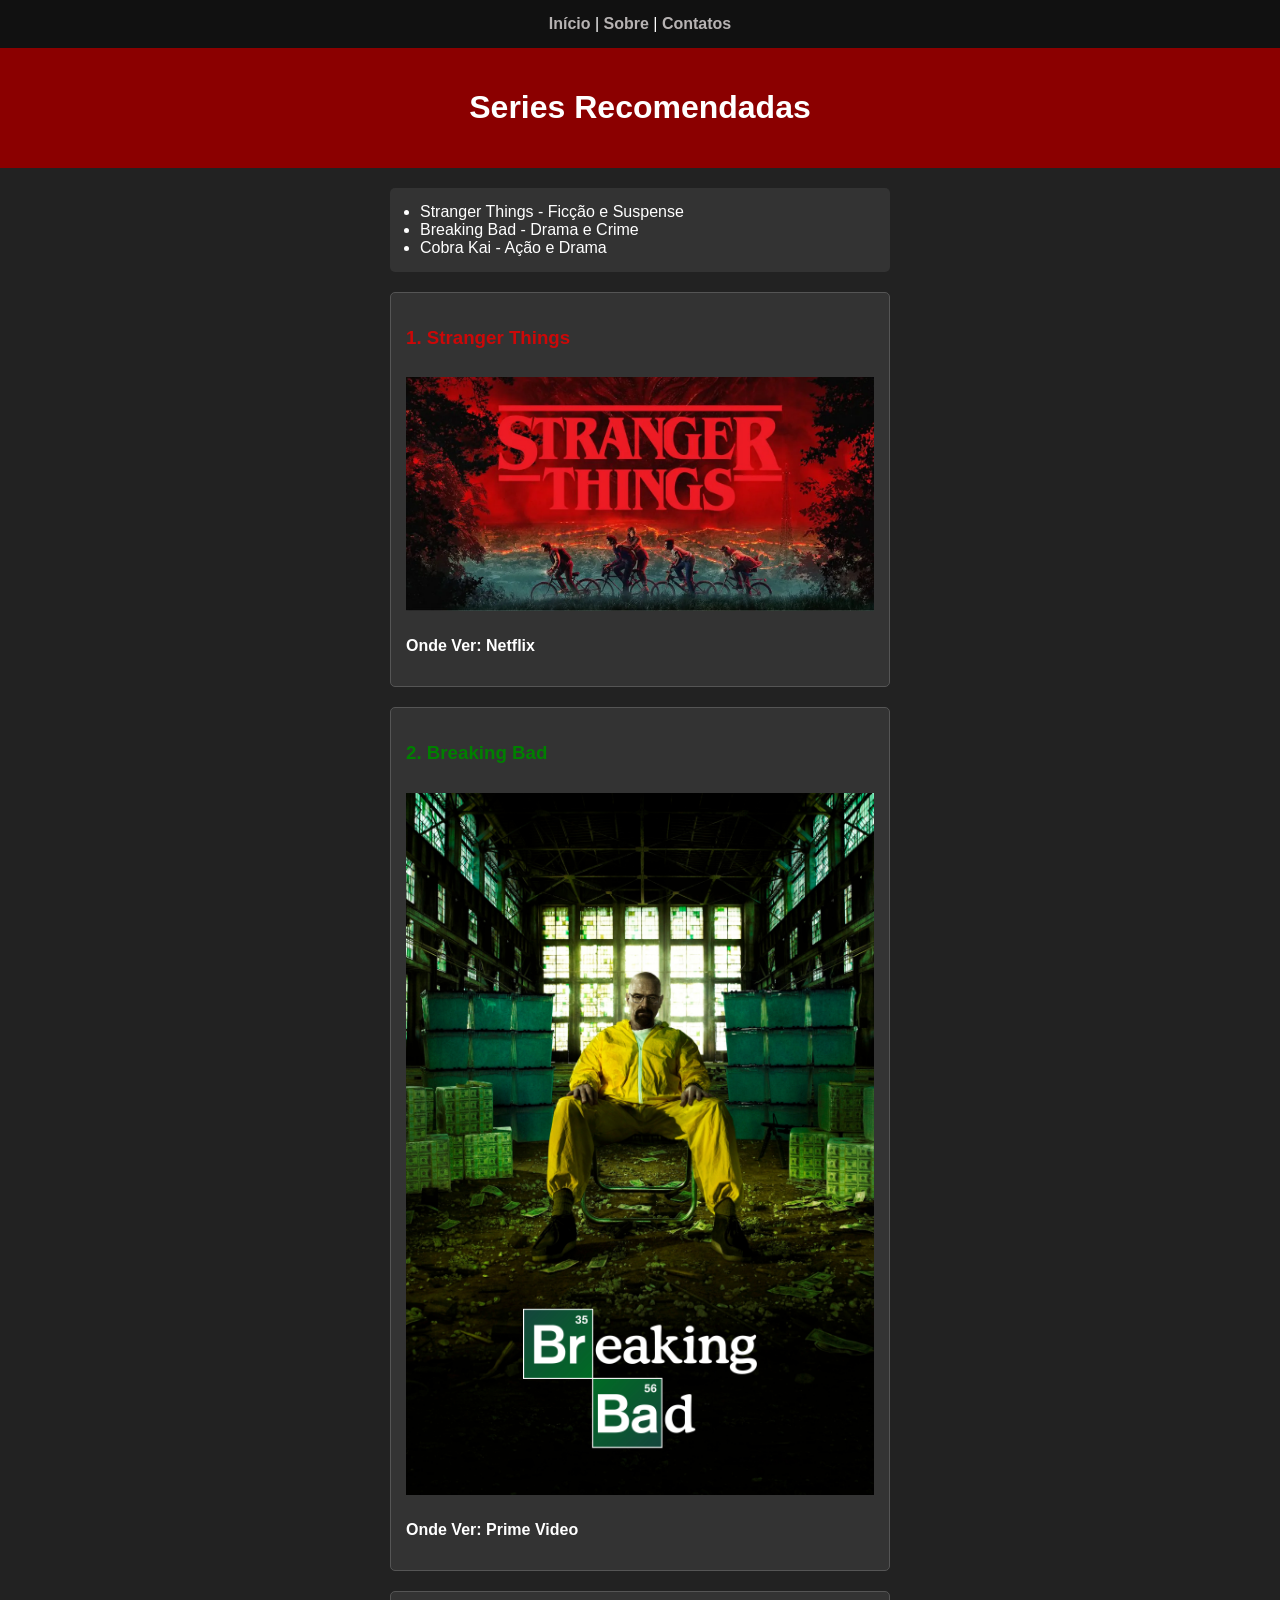
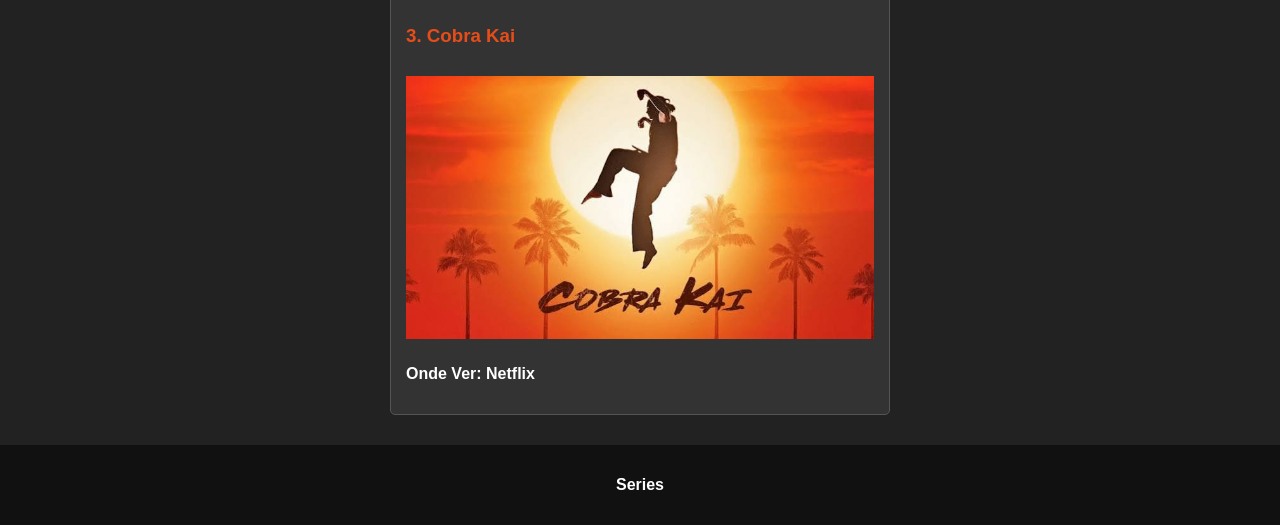
<file: Index.html>
<html>
    <head>
    <meta charset="UTF-8">
    <title>Séries - Início</title>
    <link rel="stylesheet" href="style.css">
</head>
<body>

    <div class="menu">
        <a href="index.html">Início</a> | 
        <a href="sobre.html">Sobre</a> | 
        <a href="contatos.html">Contatos</a>
    </div>

    <div class="topo">
        <h1>Series Recomendadas</h1>
        <p></p>
    </div>

    <div class="conteudo">

        <ul>
            <li>Stranger Things - Ficção e Suspense</li>
            <li>Breaking Bad - Drama e Crime</li>
            <li>Cobra Kai - Ação e Drama</li>
        </ul>

        <div class="card">
            <h3 class="stra">1. Stranger Things</h3>
            <img src="stra.webp" alt="Stranger Things">
            <p>Onde Ver: Netflix</p>
        </div>

        <div class="card">
            <h3 class="breaking">2. Breaking Bad</h3>
            <img src="breaking.jpg" alt="Breaking Bad">
            <p>Onde Ver: Prime Video</p>
        </div>

        <div class="card">
            <h3 class="cobra">3. Cobra Kai</h3>
            <img src="images.jpg" alt="The Last of Us">
            <p>Onde Ver: Netflix</p>
        </div>
    </div>

    <div class="rodape">
        <p>Series</p>
    </div>

</body>
</html>
</file>
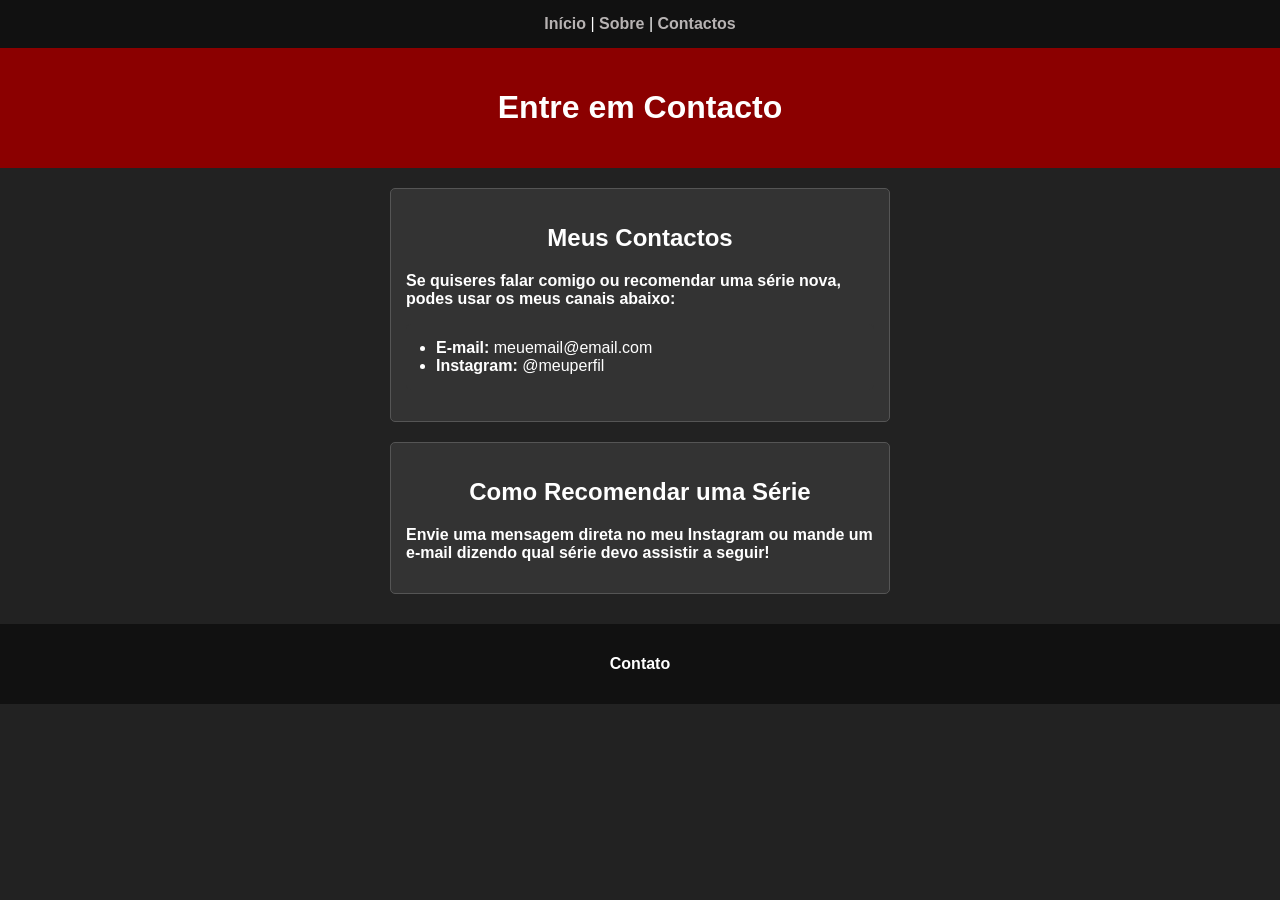
<file: contatos.html>
<html>
<head>
    <meta charset="UTF-8">
    <title>Séries - Contactos</title>
    <link rel="stylesheet" href="style.css">
</head>
<body>

    <div class="menu">
        <a href="index.html">Início</a> | 
        <a href="sobre.html">Sobre</a> | 
        <a href="contatos.html">Contactos</a>
    </div>

    <div class="topo">
        <h1>Entre em Contacto</h1>
    </div>

    <div class="conteudo">
        <div class="card">
            <h2>Meus Contactos</h2>
            <p>Se quiseres falar comigo ou recomendar uma série nova, podes usar os meus canais abaixo:</p>

            <ul>
                <li><strong>E-mail:</strong> meuemail@email.com</li>
                <li><strong>Instagram:</strong> @meuperfil</li>
            </ul>
        </div>

        <div class="card">
            <h2>Como Recomendar uma Série</h2>
            <p>Envie uma mensagem direta no meu Instagram ou mande um e-mail dizendo qual série devo assistir a seguir!</p>
        </div>
    </div>

    <div class="rodape">
        <p>Contato</p>
    </div>

</body>
</html>
</file>
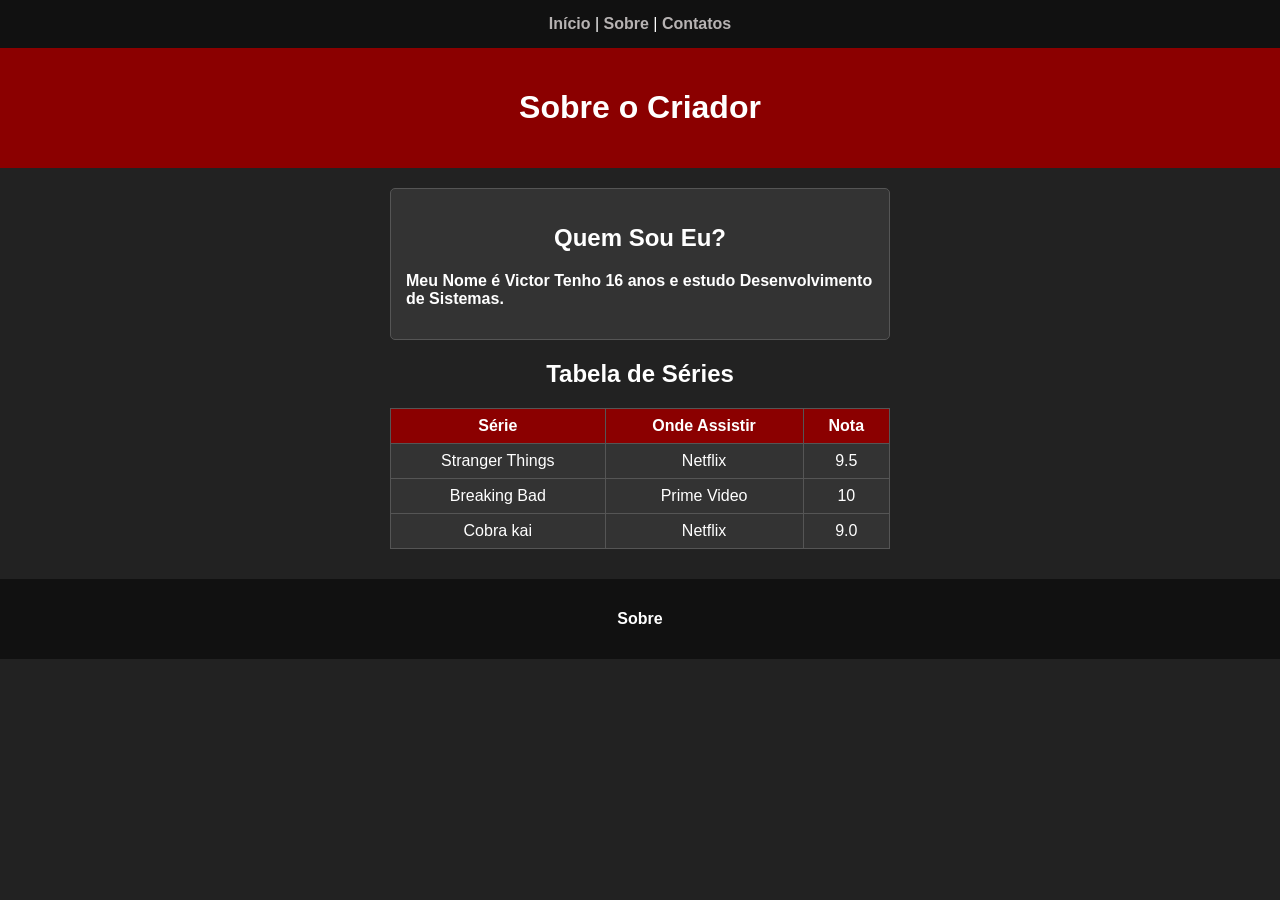
<file: sobre.html>
<html>
<head>
    <meta charset="UTF-8">
    <title>Séries - Sobre</title>
    <link rel="stylesheet" href="style.css">
</head>
<body>

    <div class="menu">
        <a href="index.html">Início</a> | 
        <a href="sobre.html">Sobre</a> | 
        <a href="contatos.html">Contatos</a>
    </div>

    <div class="topo">
        <h1>Sobre o Criador</h1>
    </div>

    <div class="conteudo">
        <div class="card">
            <h2>Quem Sou Eu?</h2>
            <p>Meu Nome é Victor Tenho 16 anos e estudo Desenvolvimento de Sistemas.</p>
        </div>

        <h2>Tabela de Séries</h2>

        <table>
            <tr>
                <th>Série</th>
                <th>Onde Assistir</th>
                <th>Nota</th>
            </tr>
            <tr>
                <td>Stranger Things</td>
                <td>Netflix</td>
                <td>9.5</td>
            </tr>
            <tr>
                <td>Breaking Bad</td>
                <td>Prime Video</td>
                <td>10</td>
            </tr>
            <tr>
                <td>Cobra kai</td>
                <td>Netflix</td>
                <td>9.0</td>
            </tr>
        </table>
    </div>

    <div class="rodape">
        <p>Sobre</p>
    </div>

</body>
</html>
</file>
<file: style.css>
body {
    background-color: #222;
    color: white;
    font-family: Arial;
    margin: 0;
    text-align: center;
}

.menu {
    background-color: #111;
    padding: 15px;
}

.menu a {
    color: rgb(183, 179, 179);
    text-decoration: none;
    font-weight: bold;
}

.topo {
    background-color: #8b0000;
    padding: 20px;
}

.conteudo {
    width: 80%;
    max-width: 500px;
    margin: 20px auto;
    text-align: left;
}

.conteudo ul {
    background-color: #333;
    padding: 15px 30px;
    border-radius: 5px;
}

.card {
    background-color: #333;
    border: 1px solid #555;
    padding: 15px;
    margin: 20px 0;
    border-radius: 5px;

}

.card img {
    width: 100%;
    margin: 10px 0;
    transition: all 0.3s ease;
}

.card img:hover {
    transform: scale(1.03);
    cursor: pointer;
}

table {
    width: 100%;
    border-collapse: collapse;
    background-color: #333;
    margin-top: 15px;
}

table, th, td {
    border: 1px solid #555;
}

th, td {
    padding: 8px;
    text-align: center;
}

th {
    background-color: #8b0000;
}

label {
    display: block;
    margin-top: 10px;
}

input, textarea {
    width: 100%;
    padding: 6px;
    margin-top: 5px;
    box-sizing: border-box;
}

button {
    background-color: #8b0000;
    color: white;
    border: none;
    padding: 8px;
    margin-top: 10px;
    width: 100%;
    cursor: pointer;
}

.rodape {
    background-color: #111;
    padding: 15px;
    margin-top: 30px;
}

.stra {
    color: rgba(206, 7, 7, 0.979)
}

p{
    color: white;
    font-weight: bold;
}
a:hover{
    background-color: #12af54;
    border-radius: 5px;
    color:white;
}

.conteudo h2{
    text-align: center;
}

.breaking{
    color: green;
}

.cobra{
    color: #E74D19;
}
</file>
